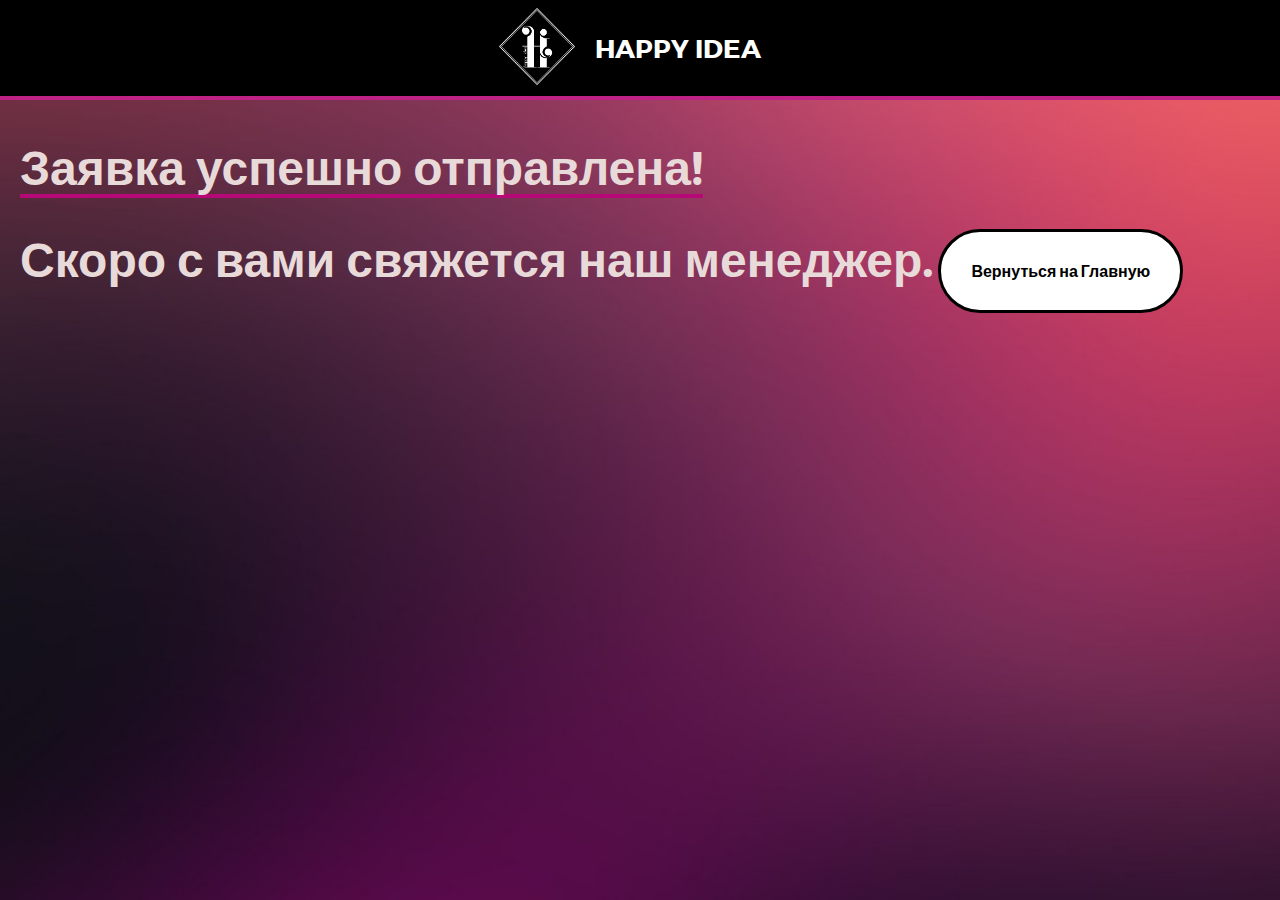
<file: thanks.html>
<!DOCTYPE html>
<html lang="ru">
<head>
  <meta charset="UTF-8">
  <meta http-equiv="X-UA-Compatible" content="IE=edge">
  <meta name="viewport" content="width=device-width, initial-scale=1.0">
  <script type="text/javascript" >
    (function(m,e,t,r,i,k,a){m[i]=m[i]||function(){(m[i].a=m[i].a||[]).push(arguments)};
    m[i].l=1*new Date();k=e.createElement(t),a=e.getElementsByTagName(t)[0],k.async=1,k.src=r,a.parentNode.insertBefore(k,a)})
    (window, document, "script", "https://mc.yandex.ru/metrika/tag.js", "ym");

    ym(89265049, "init", {
        clickmap:true,
        trackLinks:true,
        accurateTrackBounce:true
    });
  </script>
  <noscript><div><img src="https://mc.yandex.ru/watch/89265049" style="position:absolute; left:-9999px;" alt="" /></div></noscript>
  <!-- /Yandex.Metrika counter -->
  <link rel="stylesheet" href="css/style.css">
  <link
  rel="stylesheet"
  <title>Happy Idea</title>
</head>
<body>
  <header class="thank-header">
    <div class="thank-header-wrapper">
      <div class="thank-header-logo">
        <a class="thank-header-nav-button" href="index.html"><img src="img/logo/nav_logo.png" alt=""></a>
        <a class="thank-header-nav-button text" href="index.html">HAPPY IDEA</a>
      </div>
    </div>
    <!-- /.header-wrapper -->
  </header>
  
  <div class="thank" data-id="thank">
    <div class="container">
      <div class="thank-title">
        <h2>Заявка успешно отправлена!</h2>
      </div>
    <!-- /.thank-title -->
    <div class="thank-wrapper">
      <h2>Скоро с вами свяжется наш менеджер.</h2>
      <a href="index.html"><button class="thank-header-button">Вернуться на Главную</button></a>
    </div>
    <!-- /.thank-wrapper -->
  </div>
</div>
  <!-- /.modal -->
</body>
</html>
</file>
<file: css/style.css>
/*! normalize.css v8.0.1 | MIT License | github.com/necolas/normalize.css */
/* Document
   ========================================================================== */
/**
 * 1. Correct the line height in all browsers.
 * 2. Prevent adjustments of font size after orientation changes in iOS.
 */
html {
  line-height: 1.15;
  /* 1 */
  -webkit-text-size-adjust: 100%;
  /* 2 */
}

/* Sections
   ========================================================================== */
/**
 * Remove the margin in all browsers.
 */
body {
  margin: 0;
}

/**
 * Render the `main` element consistently in IE.
 */
main {
  display: block;
}

/**
 * Correct the font size and margin on `h1` elements within `section` and
 * `article` contexts in Chrome, Firefox, and Safari.
 */
h1 {
  font-size: 2em;
  margin: 0.67em 0;
}

/* Grouping content
   ========================================================================== */
/**
 * 1. Add the correct box sizing in Firefox.
 * 2. Show the overflow in Edge and IE.
 */
hr {
  box-sizing: content-box;
  /* 1 */
  height: 0;
  /* 1 */
  overflow: visible;
  /* 2 */
}

/**
 * 1. Correct the inheritance and scaling of font size in all browsers.
 * 2. Correct the odd `em` font sizing in all browsers.
 */
pre {
  font-family: monospace, monospace;
  /* 1 */
  font-size: 1em;
  /* 2 */
}

/* Text-level semantics
   ========================================================================== */
/**
 * Remove the gray background on active links in IE 10.
 */
a {
  background-color: transparent;
}

/**
 * 1. Remove the bottom border in Chrome 57-
 * 2. Add the correct text decoration in Chrome, Edge, IE, Opera, and Safari.
 */
abbr[title] {
  border-bottom: none;
  /* 1 */
  text-decoration: underline;
  /* 2 */
  text-decoration: underline dotted;
  /* 2 */
}

/**
 * Add the correct font weight in Chrome, Edge, and Safari.
 */
b,
strong {
  font-weight: bolder;
}

/**
 * 1. Correct the inheritance and scaling of font size in all browsers.
 * 2. Correct the odd `em` font sizing in all browsers.
 */
code,
kbd,
samp {
  font-family: monospace, monospace;
  /* 1 */
  font-size: 1em;
  /* 2 */
}

/**
 * Add the correct font size in all browsers.
 */
small {
  font-size: 80%;
}

/**
 * Prevent `sub` and `sup` elements from affecting the line height in
 * all browsers.
 */
sub,
sup {
  font-size: 75%;
  line-height: 0;
  position: relative;
  vertical-align: baseline;
}

sub {
  bottom: -0.25em;
}

sup {
  top: -0.5em;
}

/* Embedded content
   ========================================================================== */
/**
 * Remove the border on images inside links in IE 10.
 */
img {
  border-style: none;
}

/* Forms
   ========================================================================== */
/**
 * 1. Change the font styles in all browsers.
 * 2. Remove the margin in Firefox and Safari.
 */
button,
input,
optgroup,
select,
textarea {
  font-family: inherit;
  /* 1 */
  font-size: 100%;
  /* 1 */
  line-height: 1.15;
  /* 1 */
  margin: 0;
  /* 2 */
}

/**
 * Show the overflow in IE.
 * 1. Show the overflow in Edge.
 */
button,
input {
  /* 1 */
  overflow: visible;
}

/**
 * Remove the inheritance of text transform in Edge, Firefox, and IE.
 * 1. Remove the inheritance of text transform in Firefox.
 */
button,
select {
  /* 1 */
  text-transform: none;
}

/**
 * Correct the inability to style clickable types in iOS and Safari.
 */
button,
[type="button"],
[type="reset"],
[type="submit"] {
  -webkit-appearance: button;
}

/**
 * Remove the inner border and padding in Firefox.
 */
button::-moz-focus-inner,
[type="button"]::-moz-focus-inner,
[type="reset"]::-moz-focus-inner,
[type="submit"]::-moz-focus-inner {
  border-style: none;
  padding: 0;
}

/**
 * Restore the focus styles unset by the previous rule.
 */
button:-moz-focusring,
[type="button"]:-moz-focusring,
[type="reset"]:-moz-focusring,
[type="submit"]:-moz-focusring {
  outline: 1px dotted ButtonText;
}

/**
 * Correct the padding in Firefox.
 */
fieldset {
  padding: 0.35em 0.75em 0.625em;
}

/**
 * 1. Correct the text wrapping in Edge and IE.
 * 2. Correct the color inheritance from `fieldset` elements in IE.
 * 3. Remove the padding so developers are not caught out when they zero out
 *    `fieldset` elements in all browsers.
 */
legend {
  box-sizing: border-box;
  /* 1 */
  color: inherit;
  /* 2 */
  display: table;
  /* 1 */
  max-width: 100%;
  /* 1 */
  padding: 0;
  /* 3 */
  white-space: normal;
  /* 1 */
}

/**
 * Add the correct vertical alignment in Chrome, Firefox, and Opera.
 */
progress {
  vertical-align: baseline;
}

/**
 * Remove the default vertical scrollbar in IE 10+.
 */
textarea {
  overflow: auto;
}

/**
 * 1. Add the correct box sizing in IE 10.
 * 2. Remove the padding in IE 10.
 */
[type="checkbox"],
[type="radio"] {
  box-sizing: border-box;
  /* 1 */
  padding: 0;
  /* 2 */
}

/**
 * Correct the cursor style of increment and decrement buttons in Chrome.
 */
[type="number"]::-webkit-inner-spin-button,
[type="number"]::-webkit-outer-spin-button {
  height: auto;
}

/**
 * 1. Correct the odd appearance in Chrome and Safari.
 * 2. Correct the outline style in Safari.
 */
[type="search"] {
  -webkit-appearance: textfield;
  /* 1 */
  outline-offset: -2px;
  /* 2 */
}

/**
 * Remove the inner padding in Chrome and Safari on macOS.
 */
[type="search"]::-webkit-search-decoration {
  -webkit-appearance: none;
}

/**
 * 1. Correct the inability to style clickable types in iOS and Safari.
 * 2. Change font properties to `inherit` in Safari.
 */
::-webkit-file-upload-button {
  -webkit-appearance: button;
  /* 1 */
  font: inherit;
  /* 2 */
}

/* Interactive
   ========================================================================== */
/*
 * Add the correct display in Edge, IE 10+, and Firefox.
 */
details {
  display: block;
}

/*
 * Add the correct display in all browsers.
 */
summary {
  display: list-item;
}

/* Misc
   ========================================================================== */
/**
 * Add the correct display in IE 10+.
 */
template {
  display: none;
}

/**
 * Add the correct display in IE 10.
 */
[hidden] {
  display: none;
}

*,
*::before, *::after {
  box-sizing: border-box;
  padding: 0;
  margin: 0;
  border: 0;
}

body {
  background-image: url("../img/fon/back-2.jpg");
  background-size: cover;
  background-repeat: no-repeat;
  background-attachment: fixed;
  color: #e9dada;
}

body h1 {
  font-family: Montserrat, sans-serif;
  font-size: 68px;
  font-weight: bold;
}

body h2 {
  font-family: Montserrat, sans-serif;
  font-size: 48px;
  font-weight: bold;
  display: inline;
  border-bottom: 4px solid #b60877;
}

body h3 {
  font-family: Montserrat, sans-serif;
  font-size: 36px;
  font-weight: bold;
  font-weight: normal;
}

body h4 {
  font-family: Montserrat, sans-serif;
  font-size: 18px;
  font-weight: bold;
}

body p {
  font-family: Lato, sans-serif;
  font-size: 24px;
}

body a {
  text-decoration: none;
}

.container {
  max-width: 1280px;
  margin: 40px auto;
  padding: 20px;
}

.hello, .services, .company, .works, .contacts {
  padding-top: 145px;
}

.seo-block {
  color: black;
  display: inline;
  font-size: 1px;
}

@font-face {
  font-family: 'Montserrat';
  src: local("Montserrat Hairline"), local("Montserrat-Hairline"), url("../fonts/montserrathairline.woff2") format("woff2"), url("../fonts/montserrathairline.woff") format("woff");
  font-style: normal;
}

@font-face {
  font-family: 'Montserrat';
  src: local("Montserrat Light"), local("Montserrat-Light"), url("../fonts/montserratlight.woff2") format("woff2"), url("../fonts/montserratlight.woff") format("woff");
  font-weight: 300;
  font-style: normal;
}

@font-face {
  font-family: 'Montserrat';
  src: local("Montserrat"), local("Montserrat-Regular"), url("../fonts/montserrat.woff2") format("woff2"), url("../fonts/montserrat.woff") format("woff");
  font-weight: 400;
  font-style: normal;
}

@font-face {
  font-family: 'Montserrat';
  src: local("Montserrat Bold"), local("Montserrat-Bold"), url("../fonts/montserratbold.woff2") format("woff2"), url("../fonts/montserratbold.woff") format("woff");
  font-weight: 700;
  font-style: normal;
}

@font-face {
  font-family: 'Montserrat';
  src: local("Montserrat Black"), local("Montserrat-Black"), url("../fonts/montserratblack.woff2") format("woff2"), url("../fonts/montserratblack.woff") format("woff");
  font-weight: 900;
  font-style: normal;
}

@font-face {
  font-family: 'Lato';
  src: local("Lato Hairline"), local("Lato-Hairline"), url("../fonts/latohairline.woff2") format("woff2"), url("../fonts/latohairline.woff") format("woff");
  font-weight: 100;
  font-style: normal;
}

@font-face {
  font-family: 'Lato';
  src: local("Lato Thin"), local("Lato-Thin"), url("../fonts/latothin.woff2") format("woff2"), url("../fonts/latothin.woff") format("woff");
  font-weight: 200;
  font-style: normal;
}

@font-face {
  font-family: 'Lato';
  src: local("Lato Light"), local("Lato-Light"), url("../fonts/latolight.woff2") format("woff2"), url("../fonts/latolight.woff") format("woff");
  font-weight: 300;
  font-style: normal;
}

@font-face {
  font-family: 'Lato';
  src: local("Lato Regular"), local("Lato-Regular"), url("../fonts/latoregular.woff2") format("woff2"), url("../fonts/latoregular.woff") format("woff");
  font-weight: 400;
  font-style: normal;
}

@font-face {
  font-family: 'Lato';
  src: local("Lato Medium"), local("Lato-Medium"), url("../fonts/latomedium.woff2") format("woff2"), url("../fonts/latomedium.woff") format("woff");
  font-weight: 500;
  font-style: normal;
}

@font-face {
  font-family: 'Lato';
  src: local("Lato Semibold"), local("Lato-Semibold"), url("../fonts/latosemibold.woff2") format("woff2"), url("../fonts/latosemibold.woff") format("woff");
  font-weight: 600;
  font-style: normal;
}

@font-face {
  font-family: 'Lato';
  src: local("Lato Bold"), local("Lato-Bold"), url("../fonts/latobold.woff2") format("woff2"), url("../fonts/latobold.woff") format("woff");
  font-weight: 700;
  font-style: normal;
}

@font-face {
  font-family: 'Lato';
  src: local("Lato Heavy"), local("Lato-Heavy"), url("../fonts/latoheavy.woff2") format("woff2"), url("../fonts/latoheavy.woff") format("woff");
  font-weight: 800;
  font-style: normal;
}

@font-face {
  font-family: 'Lato';
  src: local("Lato Black"), local("Lato-Black"), url("../fonts/latoblack.woff2") format("woff2"), url("../fonts/latoblack.woff") format("woff"), url("latoblack.ttf") format("truetype");
  font-weight: 900;
  font-style: normal;
}

.works {
  z-index: 1;
}

.swiper {
  max-width: 870px;
  max-height: 660px;
  display: flex;
  justify-content: center;
  text-align: center;
}

.swiper-slide {
  text-align: center;
  display: flex;
  justify-content: center;
  align-items: center;
  padding: 45px;
}

.swiper-slide img {
  padding: 10px;
  display: block;
  width: 100%;
  height: 100%;
  object-fit: contain;
  margin: 0 auto;
}

.swiper .swiper-button-prev::after,
.swiper .swiper-button-next::after {
  color: #fff;
}

.swiper .swiper-scrollbar::after {
  color: #fff;
}

.modal {
  display: none;
}

.modal-overlay {
  position: fixed;
  left: 0;
  top: 0;
  right: 0;
  bottom: 0;
  background-color: rgba(223, 0, 138, 0.39);
  z-index: 100;
  visibility: visible;
  transition: .3s all;
}

.modal-title {
  margin-bottom: 16px;
  text-align: center;
}

.modal-dialog {
  position: fixed;
  top: 50%;
  left: 50%;
  max-width: 478px;
  transform: translate(-50%, -50%);
  padding: 33px 88px;
  margin-top: 50px;
  background-color: #000;
  border-radius: 8px;
  z-index: 101;
  color: #fff;
  visibility: visible;
  transition: .3s all;
}

.modal-close {
  position: absolute;
  right: 18px;
  top: 17px;
  text-decoration: none;
  cursor: pointer;
  background-color: transparent;
}

.modal-input {
  width: 100%;
  background-color: #fff;
  border-radius: 4px;
  border: none;
  padding: 0 23px;
  height: 50px;
  margin-bottom: 15px;
}

.modal-message {
  width: 100%;
  min-height: 123px;
  background-color: #fff;
  border-radius: 4px;
  padding: 18px 23px;
  border: none;
  flex-basis: 100%;
  margin-bottom: 23px;
}

.modal-button {
  display: flex;
  margin: 0 auto;
  padding: 20px;
  font-family: 'Montserrat', sans-serif;
  font-weight: 800;
  border: 3px solid Black;
  border-radius: 50px;
  cursor: pointer;
  background-color: #fff;
}

.modal-button a {
  font-family: Montserrat, sans-serif;
  font-size: 24px;
  font-weight: bold;
  font-weight: 800;
  color: #000;
  letter-spacing: 2px;
}

.clients-wrapper {
  padding: 15px;
  border: 10px inset #bf2285;
  background-color: #fff;
  margin: 20px auto;
  display: flex;
  justify-content: space-between;
  flex-wrap: wrap;
  align-items: center;
}

.clients-logo {
  display: flex;
  justify-content: space-between;
  flex-wrap: wrap;
  align-items: center;
  width: 200px;
  height: 160px;
}

.clients-logo img {
  max-width: 70%;
  max-height: 130px;
}

.company {
  color: #e9dada;
}

.company h2 {
  margin-bottom: 40px;
}

.company-wrapper {
  display: flex;
  justify-content: space-evenly;
  flex-direction: column;
}

.company-wrapper p {
  margin-bottom: 20px;
}

.company-info {
  align-items: center;
}

.company-logo {
  max-width: 450px;
  margin: 20px auto;
}

.company-logo img {
  width: 100%;
}

.contacts-wrapper {
  display: flex;
  justify-content: center;
  flex-wrap: wrap;
  margin-top: 30px;
}

.contacts-wrapper a {
  color: #e9dada;
}

.contacts-map {
  max-width: 600px;
  margin-right: 30px;
}

.contacts-call {
  margin: 30px auto;
  display: flex;
  flex-flow: column;
  align-items: center;
}

.contacts-social {
  display: flex;
}

.contacts-social a {
  padding: 35px;
}

.contacts-call a:hover {
  color: #000;
}

.contacts-button {
  color: #000;
  padding: 30px;
  font-family: Montserrat, sans-serif;
  font-size: 24px;
  font-weight: bold;
  font-weight: 800;
  border: 3px solid Black;
  border-radius: 50px;
  cursor: pointer;
  background-color: #fff;
}

.header {
  background-color: #000;
  width: 100%;
  max-height: 144px;
  color: #fff;
  position: fixed;
  top: 0;
  left: 0;
  right: 0;
  bottom: 0;
  order: 99;
  border-bottom: 4px solid #bf2285;
}

.header-wrapper {
  display: flex;
  justify-content: space-between;
  align-items: center;
  padding: 10px;
}

.header-logo {
  display: flex;
  align-items: center;
  max-height: 78px;
}

.header-logo img {
  height: 77px;
}

.header-nav ul li {
  display: inline;
  margin: 10px;
}

.header-nav-button {
  font-family: Montserrat, sans-serif;
  font-size: 16px;
  font-weight: bold;
  color: #fff;
  background-color: inherit;
  margin-right: 20px;
  cursor: pointer;
}

.header-nav-button:hover {
  color: #bf2285;
}

.header-call {
  display: flex;
  justify-content: space-between;
}

.header-button {
  color: #fff;
  font-family: Montserrat, sans-serif;
  font-size: 10px;
  font-weight: bold;
  background-color: inherit;
  border: 4px solid #fff;
  border-radius: 50px;
  padding: 8px;
  margin-right: 20px;
  cursor: pointer;
}

.header a {
  font-family: Montserrat, sans-serif;
  font-size: 18px;
  font-weight: bold;
  font-weight: bold;
  color: #fff;
  text-decoration: none;
  margin-bottom: 2px;
  cursor: pointer;
}

.header a:hover {
  color: #b60877;
}

.header-button:hover {
  border: 4px solid #b60877;
}

.header-button:hover a:hover {
  color: inherit;
}

.header-phone {
  display: flex;
  flex-direction: column;
}

.header .text {
  font-size: 26px;
}

.hello {
  height: 90vh;
}

.hello-wrapper {
  padding-top: 100px;
  display: flex;
  justify-content: space-around;
}

.hello-logo {
  max-width: 440px;
  max-height: 300px;
}

.hello-logo img {
  width: 100%;
}

.hello-desc {
  font-family: Lato, sans-serif;
  font-size: 48px;
}

.hello-button {
  margin-top: 35px;
  margin-right: 25px;
  padding: 30px;
  font-family: 'Montserrat', sans-serif;
  font-weight: 800;
  border: 3px solid Black;
  border-radius: 50px;
  cursor: pointer;
  background-color: #fff;
}

.hello-button a {
  font-family: Montserrat, sans-serif;
  font-size: 24px;
  font-weight: bold;
  font-weight: 800;
  color: #000;
  letter-spacing: 2px;
}

.container {
  margin: 0 auto;
}

.services {
  width: 100%;
  background-color: #000;
  color: #e9dada;
}

.services-wrapper {
  display: flex;
  overflow-x: auto;
  min-width: 100%;
  min-height: 200px;
  align-item: center;
  margin: 0 auto;
  padding-bottom: 35px;
}

.services-wrapper::-webkit-scrollbar {
  height: 8px;
  padding: 10px;
}

.services-wrapper::-webkit-scrollbar-thumb {
  background-color: #b60877;
  border-radius: 50px;
}

.services-title {
  margin-bottom: 50px;
}

.services-card {
  background-color: #000;
  color: #e9dada;
  border: 1px solid #fff;
  margin-right: 20px;
  padding: 20px 40px;
  text-align: center;
  width: 200px;
  min-height: 200px;
  cursor: pointer;
}

.services-card img {
  margin: 15px 10px;
}

.services-card h4 {
  font-size: 16px;
  font-weight: bold;
  text-align: center;
}

.services-card:hover {
  border: 2px solid #b60877;
}

a:hover {
  color: inherit;
}

.service-wrapper {
  display: flex;
  justify-content: space-evenly;
  align-items: center;
  margin-top: 30px;
  margin-bottom: 30px;
  flex-wrap: wrap;
}

.service-img {
  max-width: 400px;
  max-height: 400px;
}

.service-img img {
  width: 100%;
  height: 100%;
}

.service-ul {
  padding: 30px;
  max-width: 60%;
  margin-left: 5%;
}

.service-ul ul li {
  font-family: Lato, sans-serif;
  font-size: 20px;
  margin-bottom: 10px;
}

.service p {
  margin-bottom: 40px;
}

.radio-wrapper {
  display: flex;
  justify-content: space-between;
  flex-wrap: wrap;
  max-width: 790px;
  margin: 20px auto;
}

.radio-logo {
  display: flex;
  justify-content: space-between;
  flex-wrap: wrap;
  align-items: center;
  width: 200px;
  height: 160px;
}

.radio-logo img {
  max-width: 90%;
  max-height: 180px;
}

.thank-header {
  background-color: #000;
  width: 100%;
  max-height: 100px;
  color: #fff;
  position: fixed;
  top: 0;
  left: 0;
  right: 0;
  bottom: 0;
  order: 99;
  border-bottom: 4px solid #bf2285;
}

.thank-header-wrapper {
  display: flex;
  justify-content: center;
  align-items: center;
  padding: 10px;
}

.thank-header-logo {
  display: flex;
  align-items: center;
  max-height: 78px;
}

.thank-header-logo img {
  height: 77px;
}

.thank-header-nav-button {
  font-family: Montserrat, sans-serif;
  font-size: 16px;
  font-weight: bold;
  color: #fff;
  background-color: inherit;
  margin-right: 20px;
  cursor: pointer;
}

.thank-header-nav-button:hover {
  color: #bf2285;
}

.thank-header a {
  font-family: Montserrat, sans-serif;
  font-size: 18px;
  font-weight: bold;
  font-weight: bold;
  color: #fff;
  text-decoration: none;
  margin-bottom: 2px;
  cursor: pointer;
}

.thank-header a:hover {
  color: #b60877;
}

.thank-header-button {
  margin-top: 35px;
  margin-right: 25px;
  padding: 30px;
  font-family: 'Montserrat', sans-serif;
  font-weight: 800;
  border: 3px solid Black;
  border-radius: 50px;
  cursor: pointer;
  background-color: #fff;
}

.thank-header-button:hover {
  border: 4px solid #b60877;
}

.thank-header-button:hover a:hover {
  color: inherit;
}

.thank-header .text {
  font-size: 26px;
}

.thank {
  padding-top: 100px;
}

.thank-wrapper h2 {
  padding-top: 50px;
  border-bottom: none;
}

.service .container[data-id] {
  display: none;
}

.service .container.visible {
  display: block;
}

.services[data-id], .hello[data-id], .company[data-id], .works[data-id], .contacts[data-id] {
  display: none;
}

.services.visible, .hello.visible, .company.visible, .works.visible, .contacts.visible {
  display: block;
}

@media only screen and (max-width: 1880px) {
  .header {
    height: 104px;
  }
}

@media only screen and (max-width: 1252px) {
  .header {
    height: 104px;
  }
  .hello {
    height: 50vh;
  }
  .hello-wrapper {
    padding-top: 50px;
  }
  .hello-title h1 {
    font-size: 58px;
  }
  .hello-desc h2 {
    font-size: 46px;
  }
  .hello-button {
    padding: 22px;
  }
}

@media only screen and (max-width: 1148px) {
  .header .text {
    font-size: 18px;
  }
  .header-call a {
    font-size: 14px;
  }
  .header a {
    font-size: 14px;
  }
  .hello {
    background-position: right 35% bottom 45%;
  }
  .hello-wrapper {
    padding-top: 50px;
  }
  .hello-title h1 {
    font-size: 58px;
  }
  .hello-desc h2 {
    font-size: 46px;
    text-decoration: 4px underline #b60877;
    border-bottom: none;
  }
  .hello-button {
    padding: 22px;
  }
  .hello-button a {
    font-family: Montserrat, sans-serif;
    font-size: 22px;
    font-weight: bold;
    font-weight: 800;
  }
  .service-ul {
    max-width: 40%;
  }
  .service-ul ul li {
    font-size: 28px;
  }
  .company-logo {
    width: 400px;
  }
}

@media only screen and (max-width: 768px) {
  body h2 {
    font-size: 40px;
  }
  .header {
    height: 144px;
  }
  .header-wrapper {
    flex-wrap: wrap;
    margin: 0 auto;
  }
  .header-logo {
    width: 100%;
    justify-content: center;
    margin-bottom: 15px;
  }
  .header-nav {
    margin: 0 auto;
  }
  .header-nav-button {
    font-size: 12px;
  }
  .header-call {
    display: none;
  }
  .hello {
    height: 90vh;
  }
  .hello-title h1 {
    font-size: 38px;
  }
  .hello-desc h2 {
    font-size: 34px;
    text-decoration: 4px underline #b60877;
    border-bottom: none;
  }
  .hello-logo {
    width: 300px;
  }
  .hello-button {
    padding: 20px;
  }
  .hello-button a {
    font-family: Montserrat, sans-serif;
    font-size: 16px;
    font-weight: bold;
    font-weight: 800;
  }
  .services-card {
    min-width: 180px;
    padding: 20px 30px;
  }
  .service-img {
    width: 100%;
  }
  .service-ul {
    max-width: 100%;
  }
  .service-ul ul li {
    font-size: 28px;
  }
  .radio-logo {
    width: 160px;
  }
  .company h3 {
    font-size: 30px;
  }
  .company p {
    font-size: 20px;
  }
  .company-logo {
    width: 300px;
  }
  .clients-logo {
    width: 160px;
  }
  .contacts-map {
    display: none;
  }
  .contacts-call {
    font-size: 40px;
    width: 100%;
  }
  .swiper {
    width: 95%;
    height: 400px;
  }
  .swiper-button-prev::after, .swiper-button-next::after {
    font-size: 40px;
  }
  .thank h2 {
    font-size: 34px;
  }
}

@media only screen and (max-width: 429px) {
  body h2 {
    font-size: 34px;
  }
  .header-nav a {
    font-size: 11px;
  }
  .header-nav-button {
    margin-right: 10px;
  }
  .hello-wrapper {
    flex-wrap: wrap;
    padding-top: 5px;
  }
  .hello-logo {
    width: 300px;
  }
  .hello-title h1 {
    font-size: 44px;
  }
  .hello-desc h2 {
    font-size: 20px;
  }
  .hello-button {
    padding: 14px;
    margin: 20px 20%;
  }
  .hello-button a {
    font-family: Montserrat, sans-serif;
    font-size: 14px;
    font-weight: bold;
    font-weight: 800;
  }
  .services-card h4 {
    font-size: 15px;
  }
  .service-img {
    width: 180px;
  }
  .service-ul {
    max-width: 100%;
  }
  .service-ul ul {
    display: flex;
    justify-content: space-between;
    flex-wrap: wrap;
    flex-direction: column;
  }
  .service-ul ul li {
    font-size: 24px;
  }
  .company h3 {
    font-size: 24px;
  }
  .company p {
    font-size: 20px;
  }
  .company-logo img {
    width: 300px;
  }
  .clients-wrapper {
    margin-left: 0;
  }
  .clients-logo {
    width: 110px;
    height: 80px;
  }
  .contacts-social a {
    padding: 24px;
  }
  .modal-input {
    width: 300px;
  }
  .modal-close {
    right: 38px;
  }
  .thank h2 {
    font-size: 20px;
  }
  .thank-wrapper {
    display: flex;
    justify-content: center;
    flex-wrap: wrap;
  }
  .thank a {
    margin: 0 auto;
  }
}

@media only screen and (max-width: 328px) {
  body h2 {
    font-size: 34px;
  }
  .hello {
    height: 95vh;
  }
  .hello-title h1 {
    font-size: 42px;
  }
  .hello-desc h2 {
    font-size: 34px;
  }
  .hello .modal-close {
    right: 95px;
  }
  .hello-button {
    padding: 14px;
    margin: 10px 0;
  }
  .hello-button a {
    font-family: Montserrat, sans-serif;
    font-size: 10px;
    font-weight: bold;
    font-weight: 800;
  }
  .company-logo img {
    width: 300px;
  }
}
/*# sourceMappingURL=style.css.map */
</file>
